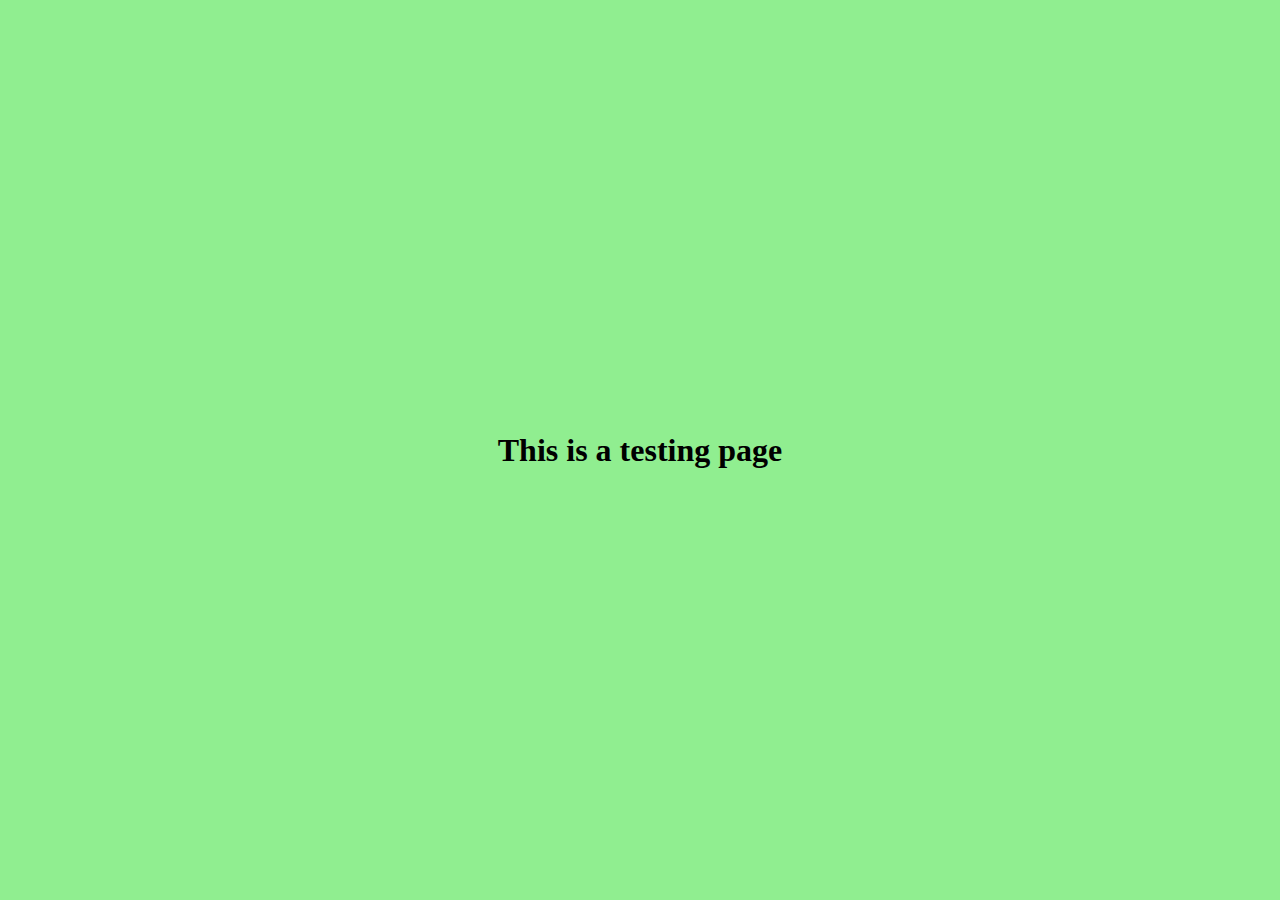
<file: about.html>
<!DOCTYPE html>
<html lang="en">
<head>
    <meta charset="UTF-8">
    <meta http-equiv="X-UA-Compatible" content="IE=edge">
    <meta name="viewport" content="width=device-width, initial-scale=1.0">
	<link rel="stylesheet" href="aboutstyle.css">
    <title>About us</title>
</head>
<body>
		<h1>This is a testing page</h1>
		
</body>
</html>
</file>
<file: aboutstyle.css>
body{
	margin:0;
	
	background-color:lightgreen;
	display:flex;
	justify-content:center;
	align-items:center;
	height:100vh;
}
</file>
